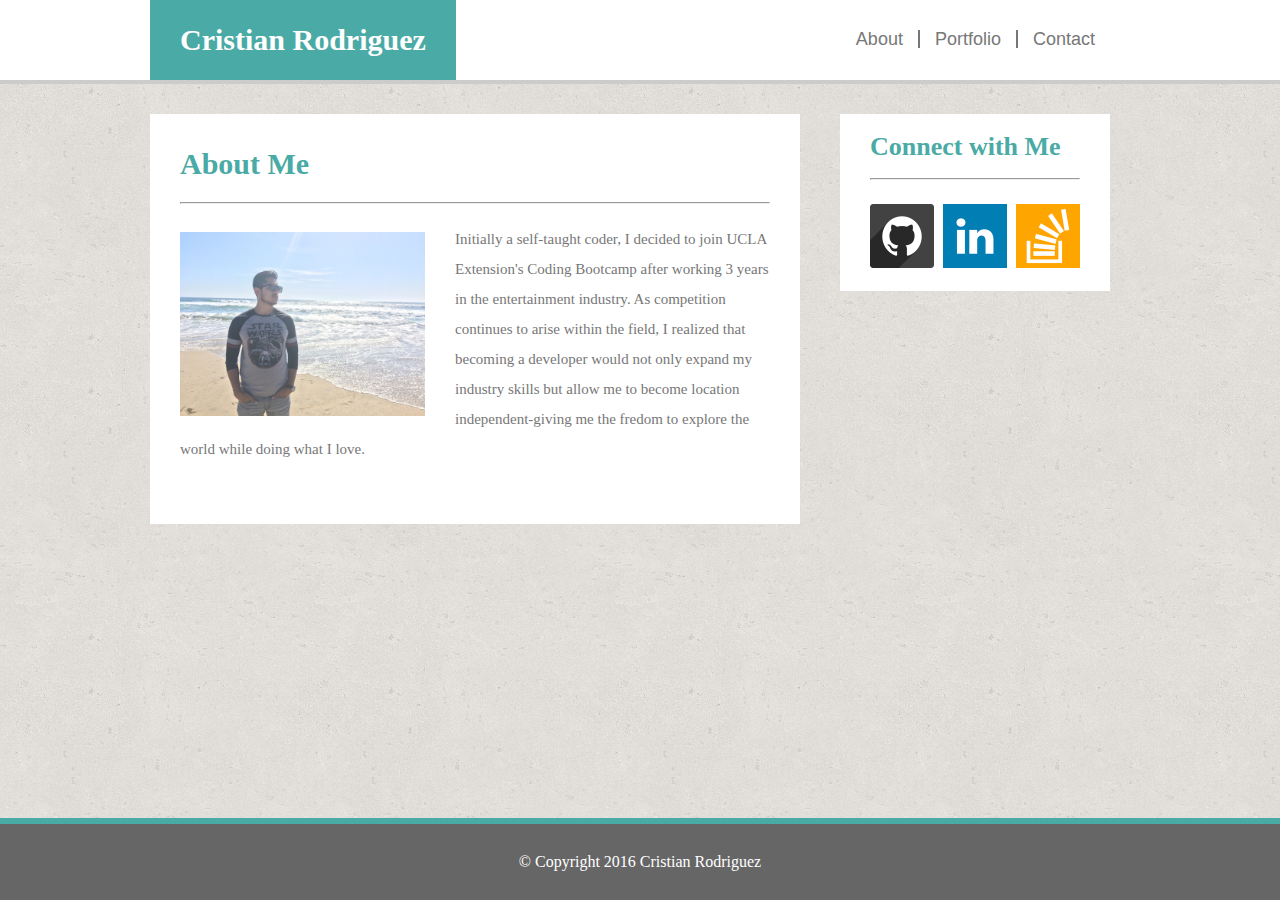
<file: index.html>
<!DOCTYPE html>
<html>
<head>
	<title>My Portfolio</title>
	<link rel="stylesheet" href="assets/css/reset.css">
	<link rel="stylesheet" type="text/css" href="assets/css/style.css">
	<link href="https://fonts.googleapis.com/css?family=Tangerine" rel="stylesheet">
	<meta name="viewport" content="width=device-width, initial-scale=1">
</head>

<body background="assets/images/cork-wallet/cork-wallet.png">
<div class="wrapper">
	<div class="white">
		<nav class="navMain">
			<div class="header">Cristian Rodriguez</div>
  				<ul>
    				<li><a class="menuButton">About</a></li>
    				<li><a href="portfolio.html" class="menuButtonPortfolio">Portfolio</a></li>
    				<li><a href="contact.html" class="menuButton">Contact</a></li>
  				</ul>
		</nav>
	</div> <!-- White -->

	<div class="container" >
		<div class="aboutMe">
			<h1 id="mainHeader">About Me</h1>
			<hr>
				<img src="assets/images/profile.jpg" width="220px" class="profilePic">

				<p>	Initially a self-taught coder, I decided to join UCLA Extension's Coding Bootcamp after working 3 years in the entertainment industry. As competition continues to arise within the field, I realized that becoming a developer would not only expand my industry skills but allow me to become location independent-giving me the fredom to explore the world while doing what I love. </p>
				<p></p>
		</div> <!-- aboutMe -->

		<div class="connectWithMe">
			<h2>Connect with Me</h2>
			<hr>
			<br>
			<a href="https://github.com/crisr10" target="_blank">
				<img src="assets/images/githubIcon.png" height="64"></a>
			<a href="https://linkedin.com/in/cristian9692311" target="_blank">
				<img src="assets/images/linkedinIcon.png" height="64" id="linkedIn"></a>
			<a href="https://stackoverflow.com/users/6801757/cristian-r10" target="_blank">
				<img src="assets/images/stackoverflowIcon.png" height="64"></a>
		</div> <!-- connectWithMe -->
	</div> <!-- container -->
		<div class="footer">
			&copy; Copyright 2016 Cristian Rodriguez
		</div>
</div> <!-- wrapper  -->
</body>
</html>
</file>
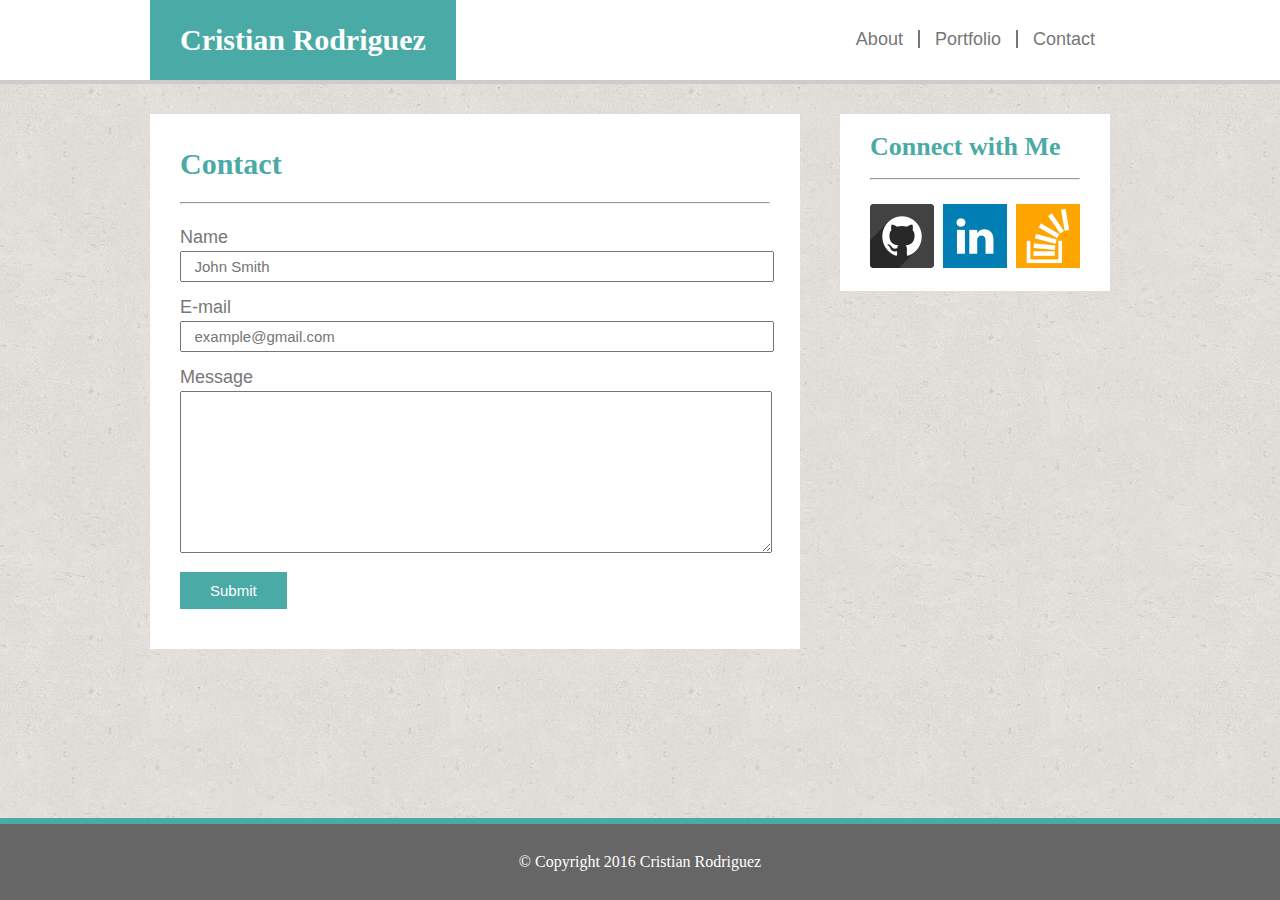
<file: contact.html>
<!DOCTYPE html>
<html>
<head>
	<title>Contact</title>
	<link rel="stylesheet" href="assets/css/reset.css">
	<link rel="stylesheet" type="text/css" href="assets/css/style.css">
	<meta name="viewport" content="width=device-width, initial-scale=1">
</head>

<body background="assets/images/cork-wallet/cork-wallet.png">
<div class="wrapper">
	<div class="white">
		<nav class="navMain">
			<div class="header">Cristian Rodriguez</div>
  				<ul>
    				<li><a href="index.html" class="menuButton">About</a></li>
    				<li><a href="portfolio.html" class="menuButtonPortfolio">Portfolio</a></li>
    				<li><a class="menuButton">Contact</a></li>
  				</ul>
		</nav>
	</div>
	<div class="container">
		<div class="contact">
			<h1 id="mainHeader">Contact</h1>
			<hr><br>
			<div id="contactForm">
				<form action="#">
  					<label for="name">Name</label><br>
  					<input type="text" name="fullName" placeholder="   John Smith"><br><br>

  					<label for="email">E-mail</label><br>
  					<input type="text" name="fullEmail" placeholder="   example@gmail.com"><br><br>

  					<label for="message">Message</label><br>
  					<textarea name="messageBox"></textarea><br><br>

  					<input type="submit" value="Submit">
				</form>
			</div>
		</div>

		<div class="connectWithMe">
			<h2>Connect with Me</h2>
			<hr>
			<br>
			<a href="https://github.com/crisr10" target="_blank">
				<img src="assets/images/githubIcon.png" height="64"></a>
			<a href="https://linkedin.com/in/cristian9692311" target="_blank">
				<img src="assets/images/linkedinIcon.png" height="64" id="linkedIn"></a>
			<a href="https://stackoverflow.com/users/6801757/cristian-r10" target="_blank">
				<img src="assets/images/stackoverflowIcon.png" height="64"></a>
		</div>
	</div>
		<div class="footer">
			&copy; Copyright 2016 Cristian Rodriguez
		</div>
</div>
</body>
</html>
</file>
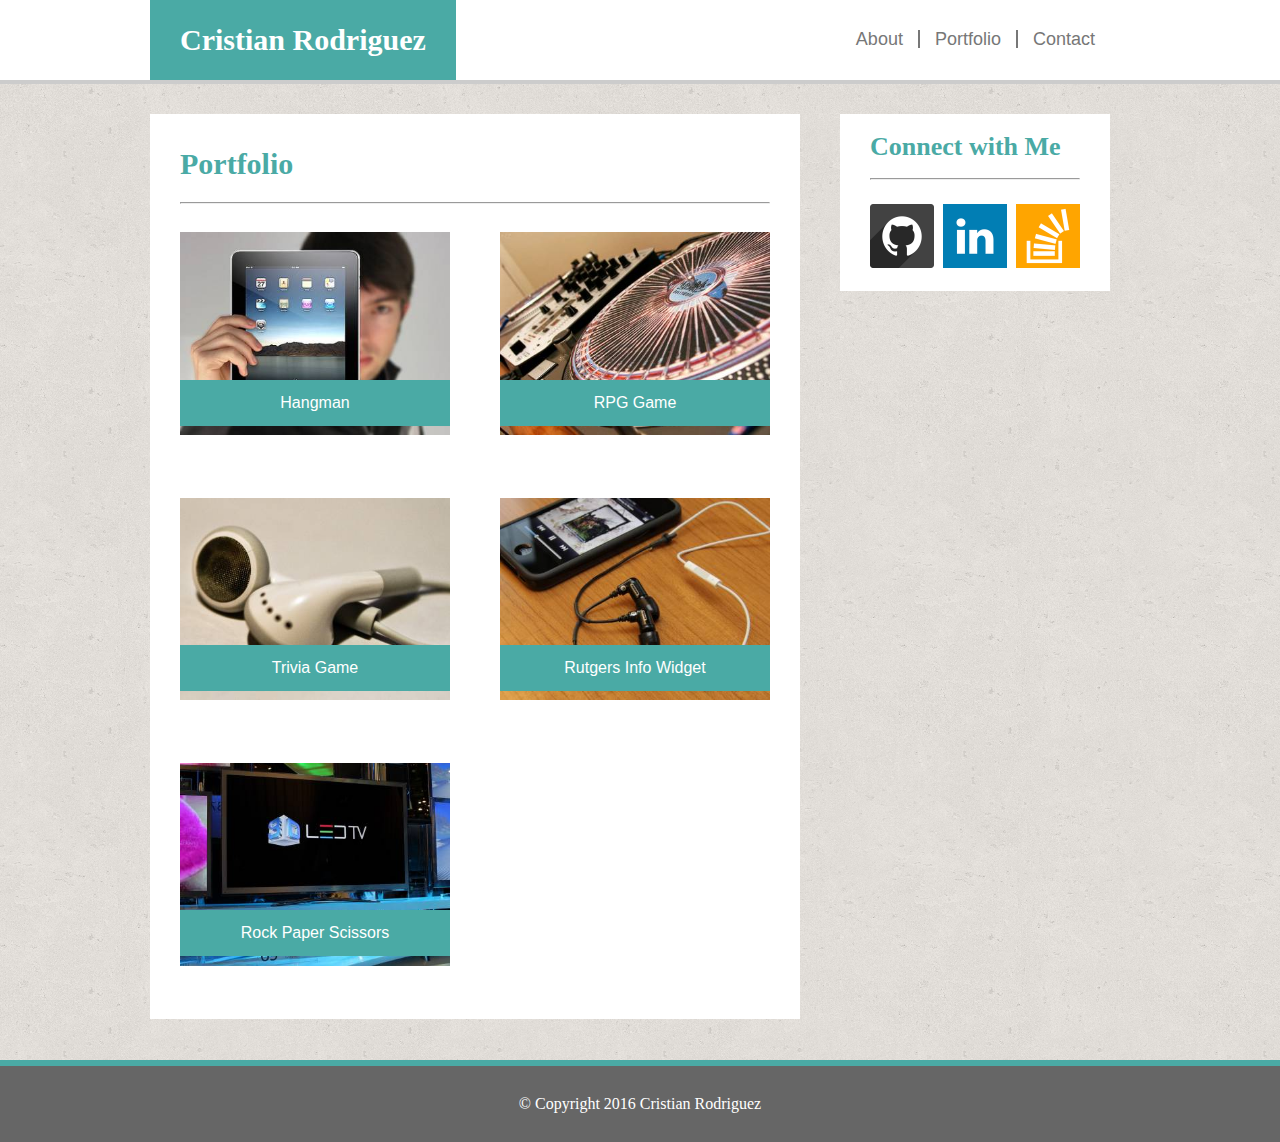
<file: portfolio.html>
<!DOCTYPE html>
<html>
<head>
	<title>Portfolio</title>
	<link rel="stylesheet" href="assets/css/reset.css">
	<link rel="stylesheet" type="text/css" href="assets/css/style.css">
	<meta name="viewport" content="width=device-width, initial-scale=1">
</head>

<body background="assets/images/cork-wallet/cork-wallet.png">
<div class="wrapper">
	<div class="white">
		<nav class="navMain">
			<div class="header">Cristian Rodriguez</div>
  				<ul>
    				<li><a href="index.html" class="menuButton">About</a></li>
    				<li><a class="menuButtonPortfolio">Portfolio</a></li>
    				<li><a href="contact.html" class="menuButton">Contact</a></li>
  				</ul>
  		</nav>
	</div>
	<div class="container">
  		<div class="portfolio">
			<h1 id="mainHeader">Portfolio</h1>
			<hr>

			<div class="image">
				<div id="imageHangman">
					<img src="assets/images/Hangman.jpg">
					<h2>Hangman</h2>
				</div>

				<div id="imageRPGGame">
					<img src="assets/images/RPGGame.jpg">
					<h2>RPG Game</h2>
				</div>

				<div id="imageTriviaGame">
					<img src="assets/images/TriviaGame.jpg">
					<h2>Trivia Game</h2>
				</div>


				<div id="imageRudgersInfoWidget">
				 	<img src="assets/images/RudgersInfoWidget.jpg">
				 	<h2>Rutgers Info Widget</h2>
				</div>

				<div id="imageRockPaperScissors">
					<img src="assets/images/RockPaperScissors.jpg">
					<h2>Rock Paper Scissors</h2>
				</div>
			</div>
		</div>

		<div class="connectWithMe">
			<h2>Connect with Me</h2>
			<hr>
			<br>
			<a href="https://github.com/crisr10" target="_blank">
				<img src="assets/images/githubIcon.png" height="64"></a>
			<a href="https://linkedin.com/in/cristian9692311" target="_blank">
				<img src="assets/images/linkedinIcon.png" height="64" id="linkedIn"></a>
			<a href="https://stackoverflow.com/users/6801757/cristian-r10" target="_blank">
				<img src="assets/images/stackoverflowIcon.png" height="64"></a>
		</div>
	</div>
		<div class="footer">
			&copy; Copyright 2016 Cristian Rodriguez
		</div>
</div>
</body>
</html>
</file>
<file: assets/css/style.css>
html {
	height:100%;
	margin:0;
	padding:0;
}

body {
	margin:0;
	height:100%;
}

/*----------- Name and Navigation Buttons -------------*/
.white {
	background-color: #ffffff;
	width:100%;
	height:80px;
	border-bottom:solid 4px;
	border-color:#cccccc;
}
.navMain {
	height:80px;
	width:960px;
	margin-left:150px;
}

.header {
	color:white;
	background-color:#4aaaa5;
 	float:left;
 	height:40px;
	padding:20px 30px;
	font-size:30px;
	font-family: 'Georgia', Times, "Times New Roman", serif;
	line-height:40px;
	font-weight:900;
}

.navMain ul {
	margin-top: 0;
	margin-bottom: 0;
	display:inline-block;
	list-style-type: none;
	float:right;
	height:30px;
}

.navMain ul li {
	font-family:Arial;
	font-size:18px;
	float:left;
	padding-top
}

.menuButton {
	color:#777777;
	text-decoration:none;
	display:inline-block;
	padding:0 15px;
	float:left;
	margin-top:30px;
}

.menuButtonPortfolio {
	color:#777777;
	text-decoration:none;
	display:inline-block;
	padding:0 15px;
	float:left;
	margin-top:30px;
	border-right:2px solid #777777;
	border-left:2px solid #777777;;
}

/*--------------- About Me Connect with Me -----------------*/

.aboutMe {
	width:590px;
	background-color:#ffffff;
	float:left;
	padding:20px 30px;
}

.connectWithMe {
	width:210px;
	background-color: #ffffff;
	display:inline-block;
	float:right;
	padding:20px 30px 20px 30px;

}

#mainHeader {
	color:#4aaaa5;
	font-size:30px;
	padding:15px 0;
	font-family: 'Georgia';
	font-weight:700;
}

.profilePic {
	margin:20px 0 10px 0;
	width:245px;
	float:left;
	padding-right:30px;
}

p {
	margin-top:20px;
	padding:0px 0 10px 0;
	line-height:200%;
	font-family:'Helvetica Neue';
	font-size:15px;
	color:#777777;
}

.connectWithMe h2 {
	color:#4aaaa5;
	font-size:26px;
	font-weight:800;
	padding-bottom:10px;
}

#linkedIn {
	padding:0 5px;
}

/*---------- Portfolio css --------------*/

.portfolio {
	width:590px;
	background-color:#ffffff;
	float:left;
	padding:20px 30px;
}

.image img {
	width: 270px;
	display:inline-block;
	position:relative;
}

#imageHangman {
	margin: 20px 0 30px 0;
	float:left;
}

#imageRPGGame {
	margin: 20px 0 30px 0;
	float:right;
}

#imageTriviaGame {
	margin:30px 0;
	float:left;
}

#imageRudgersInfoWidget {
	margin:30px 0;
	float:right;
}

#imageRockPaperScissors {
	margin:30px 0;
	float:left;
}

#imageHangman h2 {
	top:380px;
	position:absolute;
	width:270px;
	background-color:#4aaaa5;
	color:#ffffff;
	padding:15px 0;
	text-align:center;
	font-family: Arial;
}

#imageRPGGame h2 {
	top:380px;
	position:absolute;
	width:270px;
	background-color:#4aaaa5;
	color:#ffffff;
	padding:15px 0;
	text-align:center;
	font-family: Arial;
}

#imageTriviaGame h2 {
	top:645px;
	position:absolute;
	width:270px;
	background-color:#4aaaa5;
	color:#ffffff;
	padding:15px 0;
	text-align:center;
	font-family:Arial;

}

#imageRudgersInfoWidget h2 {
	top:645px;
	position:absolute;
	width:270px;
	background-color:#4aaaa5;
	color:#ffffff;
	padding:15px 0;
	text-align:center;
	font-family:Arial;

}

#imageRockPaperScissors h2 {
	position:absolute;
	width:270px;
	top:910px;
	background-color:#4aaaa5;
	color:#ffffff;
	padding:15px 0;
	text-align:center;
	font-family:Arial;
}
/*------------- Contact css ---------------*/

.contact {
	width:590px;
	background-color:#ffffff;
	float:left;
	padding:20px 30px;
}

input[type=text] {
	width:100%;
	padding:5px 0;
	margin:5px 30px 0 0;
	font-size: 15px;
}

textarea {
	padding:5px 0;
	width:100%;
	height:150px;
	margin:5px 30px 0 0;
}

input[type=submit] {
	background-color:#4aaaa5;
	border:none;
	color:white;
	font-size:15px;
	font-family:'Helvetica';
	padding:10px 30px;
	margin-bottom: 20px;
}

label[for=name], label[for=email], label[for=message] {
	font-family:'Helvetica';
	font-size:18px;
	color:#777777;
}

.container {
	width:960px;
	display:inline-block;
	margin:30px 30px 120px 150px;
}

.footer {
	width:100%;
	background:#666666;
	text-align:center;
	padding:30px 0;
	color:#ffffff;
    border-top:solid 6px;
	border-color: #4aaaa5;
	position:absolute;
	left:0px;
	bottom:0px;
	margin-top:20px;
}

.wrapper {
	min-height:100%;
	position:relative;
}

/*------------------------Media Queries-------------------------------*/

@media screen and (max-width:1110px) {
	.navMain, .container {
		margin-left:60px;
	}
	.footer, .white {
		width:100%;
	}
}
@media screen and (max-width:1060px) {
	.footer, .white {
		width:100%;
	}
	.navMain, .container {
		margin-left:50px;
	}
}
@media screen and (max-width:1040px) {
	.footer, .white {
		width:100%;
	}
	.navMain, .container {
		margin-left:40px;
		margin-right:20px;
	}
}
@media screen and (max-width:1020px) {
	.footer, .white {
		width:100%;
	}
	.navMain, .container {
		margin-left:30px;
	}
}
@media screen and (max-width:980px) {
	.header {
		position:static;
		font-size:35px;
		font-weight: 900;
	}
	.container, .navMain{
		width:800px;
	}
	#imageHangman,
	#imageRPGGame,
	#imageTriviaGame,
	#imageRudgersInfoWidget,
	#imageRockPaperScissors
	{
		width:100%;
		height:auto;
	}
	.aboutMe, .contact, .portfolio{
		width:430px;
	}
	.profilePic {
		width:100%;
		height:auto;
	}

	#imageRPGGame, #imageRudgersInfoWidget {
		float:left;
	}
	.image img {
		width:100%;
		height:auto;
	}

	#imageHangman h2,
	#imageRPGGame h2,
	#imageTriviaGame h2,
	#imageRudgersInfoWidget h2,
	#imageRockPaperScissors h2
	{
		width:430px;
		position:absolute;
		font-size:25px;
	}
	#imageHangman h2 {
		top:485px;
	}
	#imageRPGGame h2 {
		top:860px;
	}
	#imageTriviaGame h2 {
		top:1245px;
	}
	#imageRudgersInfoWidget h2 {
		top:1632px;
	}
	#imageRockPaperScissors h2 {
		top:2020px;
	}
	.footer, .white {
		width:100%;
	}
}

@media screen and (max-width:768px) {
	.navMain{
		width:90%;
	}
	.navMain ul {
		float:right;
		margin-left:10px;
	}
	.wrapper {
		width:100%;
	}
	.header {
		position:static;
	}
	.connectWithMe {
		width:430px;
		float:left;
		margin-top:30px;
	}
	.aboutMe, .contact, .portfolio, .connectWithMe  {
		width:640px;
	}
	.container {
		width:700px;
		margin-left: 30px;
	}
	.image img {
		width:290px;
	}
	#imageHangman,
	#imageRPGGame,
	#imageTriviaGame,
	#imageRudgersInfoWidget,
	#imageRockPaperScissors {
		width:290px;
	}
	#imageHangman h2,
	#imageRPGGame h2,
	#imageTriviaGame h2,
	#imageRudgersInfoWidget h2,
	#imageRockPaperScissors h2
	{
		width:290px;
		position:absolute;
		font-size:20px;
	}
	#imageRPGGame, #imageRudgersInfoWidget {
	 	float:right;
	}
	#imageHangman h2, #imageRPGGame h2 {
		top:390px;
	}
	#imageTriviaGame h2, #imageRudgersInfoWidget h2 {
	 	top:670px;
	}
	#imageRockPaperScissors h2 {
		top:950px;
	}
	.footer, .white {
		width:100%;
	}
}
@media screen and (max-width:667px) {
	.header {
		padding:20px 0;
		width:330px;
		font-size:25px;
		text-align: center;
	}
	.navMain {
		margin-left:20px;
		width:647px;
	}
	.navMain ul {
		float:left;
		padding-left:10px;
	}
	.container {
		width:627px;
		margin-left:20px;
	}
	.aboutMe, .connectWithMe, .contact, .portfolio {
		width:560px;
	}
	.image img {
		margin-left:50px;
		width:450px;
		height:auto;
	}
	#imageRPGGame, #imageRudgersInfoWidget {
	 	float:left;
	}
	#imageHangman h2,
	#imageRPGGame h2,
	#imageTriviaGame h2,
	#imageRudgersInfoWidget h2,
	#imageRockPaperScissors h2 {
		width:450px;
		margin-left:50px;
	}
	#imageHangman h2 {
		top:500px;
	}
	#imageRPGGame h2 {
		top:890px;
	}
	#imageTriviaGame h2 {
		top:1289px;
	}
	#imageRudgersInfoWidget h2 {
		top:1690px;
	}
	#imageRockPaperScissors h2 {
		top:2090px;
	}
	.footer, .white {
		width:100%;
	}
}
@media screen and (max-width:640px) {
	.footer, .white {
		width:100%;
	}
	.header {
		padding:20px;
		width:600px;
		text-align: center;
	}
	.navMain {
		margin-left:0;
		width:90%;
		margin-right:0;
	}
	.white {
		height:150px;
	}
	.aboutMe, .contact, .portfolio, .connectWithMe  {
		width:540px;
	}
	.profilePic {
		width:100%;
		height:auto;
	}
	.navMain ul {
		margin-left:0;
		float:left;
		height:80px;
		width:600px;
		padding-left:40px;
	}
	.navMain ul li{
		font-size:20px;
		padding-right:15px;
		padding-left:15px
	}
	.container {
		width:560px;
		margin-right:0;
		margin-left:20px;
	}
	#imageRPGGame, #imageRudgersInfoWidget {
	 	float:left;
	}
	.menuButtonPortfolio {
		padding:0 60px;
		margin-right:35px;
		margin-left:35px;
	}
	.image img {
		float:left;
		width:540px;
		margin-left:0;
	}
	#imageHangman,
	#imageRPGGame,
	#imageTriviaGame,
	#imageRudgersInfoWidget,
	#imageRockPaperScissors {
		width:100%;
		height:auto;
	}
	#imageHangman h2,
	#imageRPGGame h2,
	#imageTriviaGame h2,
	#imageRudgersInfoWidget h2,
	#imageRockPaperScissors h2
	{
		width:540px;
		position:absolute;
		font-size:20px;
		margin-left:0;
	}
	#imageHangman h2 {
		top:650px;
	}
	#imageRPGGame h2 {
		top:1105px;
	}
	#imageTriviaGame h2 {
		top:1570px;
	}
	#imageRudgersInfoWidget h2 {
		top:2034px;
	}
	#imageRockPaperScissors h2 {
		top:2500px;
	}
}
@media screen and (max-width:375px) {
	.white, .content, .header{
		width:375px;
	}
	.white {
		height:110px;
	}
	.navMain ul li {
		font-size:10px;
		padding-right:0;
		padding-left:0
	}
	.menuButtonPortfolio {
		padding:0 38px;
		margin-right:35px;
		margin-left:35px;
	}
	.connectWithMe, .aboutMe {
		width:300px;
	}
	.header {
		padding:20px 0;
		width:375px;
		font-size:25px;
	}
	.connectWithMe h2 {
		font-size:15px;
	}
	.container {
		width:362px;
		margin-left:13px;
		margin-top:10px;
	}
	.navMain ul {
		width:100%;
		margin-top:0x;
		height:40px;
		padding-left:35px;
	}
	.aboutMe, .connectWithMe, .contact, .portfolio {
		width:290px;
	}
	#mainHeader {
		font-size:20px;
	}
	.menuButton, .menuButtonPortfolio {
		margin-top:10px;
	}
	.image img {
		float:left;
		width:100%;
		height:auto;
		margin-left:0;
	}
	#imageHangman h2,
	#imageRPGGame h2,
	#imageTriviaGame h2,
	#imageRudgersInfoWidget h2,
	#imageRockPaperScissors h2
	{
		width:290px;
		position:absolute;
		font-size:15px;
		margin-left:0;
	}
	#imageHangman,
	#imageRPGGame,
	#imageTriviaGame,
	#imageRudgersInfoWidget,
	#imageRockPaperScissors
	{
		width:290px;
	}
	#imageHangman h2 {
		top:400px;
	}
	#imageRPGGame h2 {
		top:667px;
	}
	#imageTriviaGame h2 {
		top:945px;
	}
	#imageRudgersInfoWidget h2 {
		top:1222px;
	}
	#imageRockPaperScissors h2 {
		top:1500px;
	}
}
</file>
